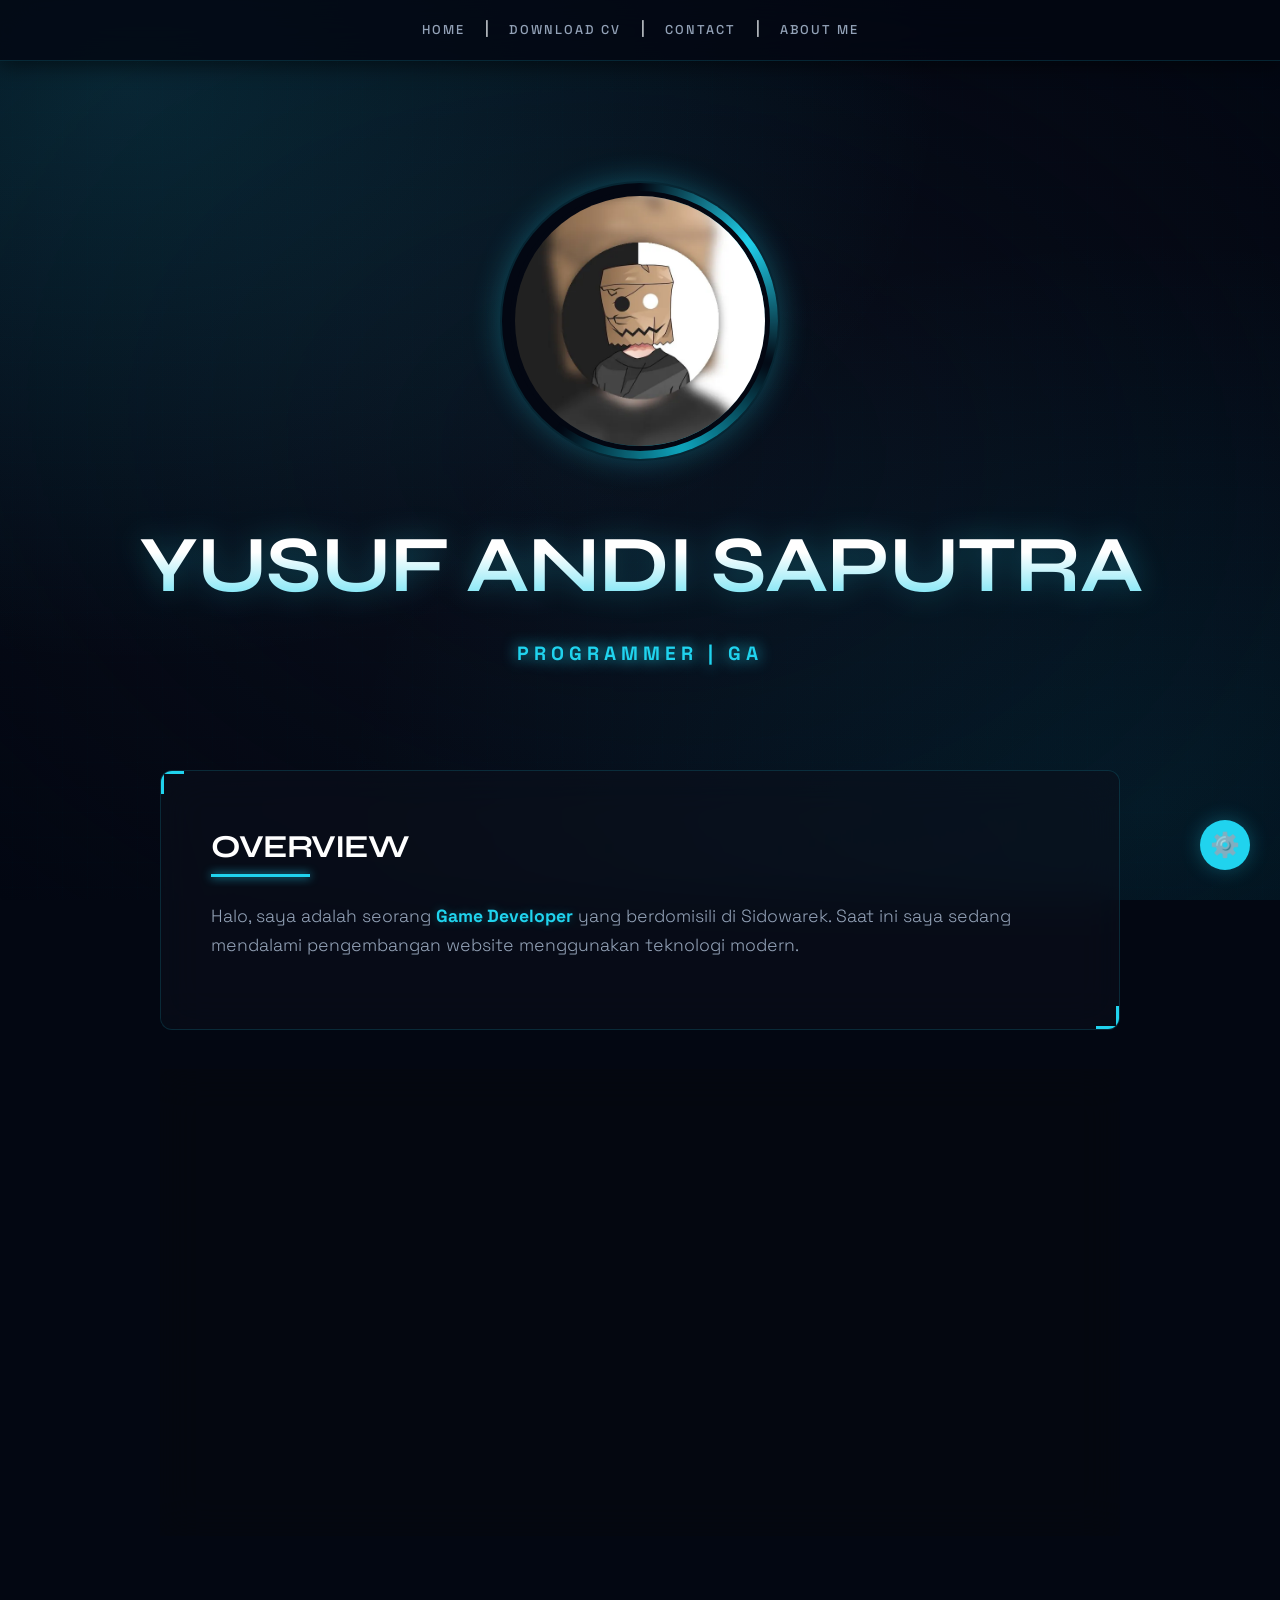
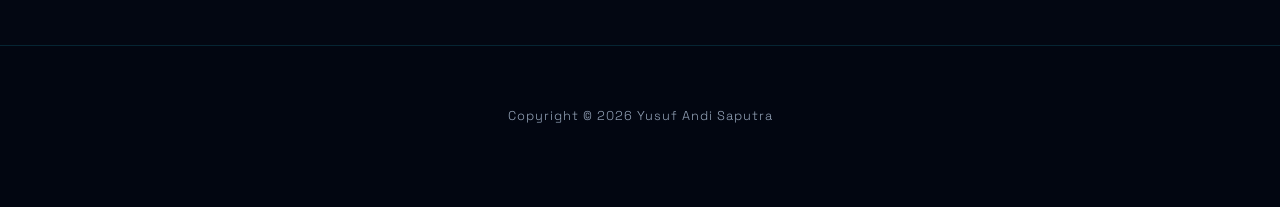
<file: index.html>
<!DOCTYPE html>
<html lang="en">
<head>
    <meta charset="UTF-8">
    <meta name="viewport" content="width=device-width, initial-scale=1.0">
    <title>Yusuf Andi Saputra | Portfolio</title>
    <link rel="stylesheet" href="style.css">
</head>
<body>
    
    <nav>
        <a href="index.html">home</a> |
        <a href="cv-andi.pdf">download CV</a> |
        <a href="contact.html">contact</a> |
        <a href="about.html">about me</a> 
    </nav>

    <header class="hero-section">
        <div class="profile-container">
            <div class="avatar-glow">
                <img src="foto-profile.jpg" type="image/jpg" alt="Profile">
            </div>
        </div>
        
        <h1 class="hero-title">Yusuf Andi Saputra</h1>
        <p id="typing-text" class="hero-subtitle"></p>
    </header>

    <main class="content-wrapper">
        <article class="glass-card">
            <h2>Overview</h2>
            <p>
                Halo, saya adalah seorang <span class="highlight">Game Developer</span> yang berdomisili di Sidowarek. 
                Saat ini saya sedang mendalami pengembangan website menggunakan teknologi modern.
            </p>
        </article>

        <article class="glass-card table-card">
            <h2>Skills & Experience</h2>
            <div class="table-container">
                <table>
                    <thead>
                        <tr>
                            <th>Skill</th>
                            <th>Pengalaman</th>
                        </tr>
                    </thead>
                    <tbody>
                        <tr>
                            <td>
                                <ul>
                                    <li>LUA (Expert)</li>
                                    <li>GDScript (beginer)</li>
                                    <li>HTML (Beginner)</li>
                                    <li>CSS (Beginner)</li>
                                    <li>JavaScript (Beginner)</li>
                                </ul>
                            </td>
                            <td>
                                <ul>
                                    <li>membuat game kecil</li>
                                    <li>membuat website </li>
                                </ul>
                            </td>
                        </tr>
                    </tbody>
                </table>
            </div>
        </article>
    </main>
    <div class="aura-settings-container">
    <button id="gearBtn" class="gear-icon">
        <i class="fas fa-cog"></i> <span>⚙️</span> 
    </button>
    
    <div id="auraPanel" class="aura-controller hidden">
        <div class="panel-header">
            <h3>Aura Control</h3>
        </div>
        
        <div class="control-item">
            <label>Warna Aura</label>
            <input type="range" id="hueRange" min="0" max="360" value="188">
        </div>
        
        <div class="control-item">
            <label>Kecerahan</label>
            <input type="range" id="lightRange" min="20" max="80" value="53">
        </div>
    </div>
</div>
    <footer>
        <p>Copyright &copy; 2026 Yusuf Andi Saputra</p>
    </footer>

    <script src="script.js"></script>
    
</body>
</html>
</file>
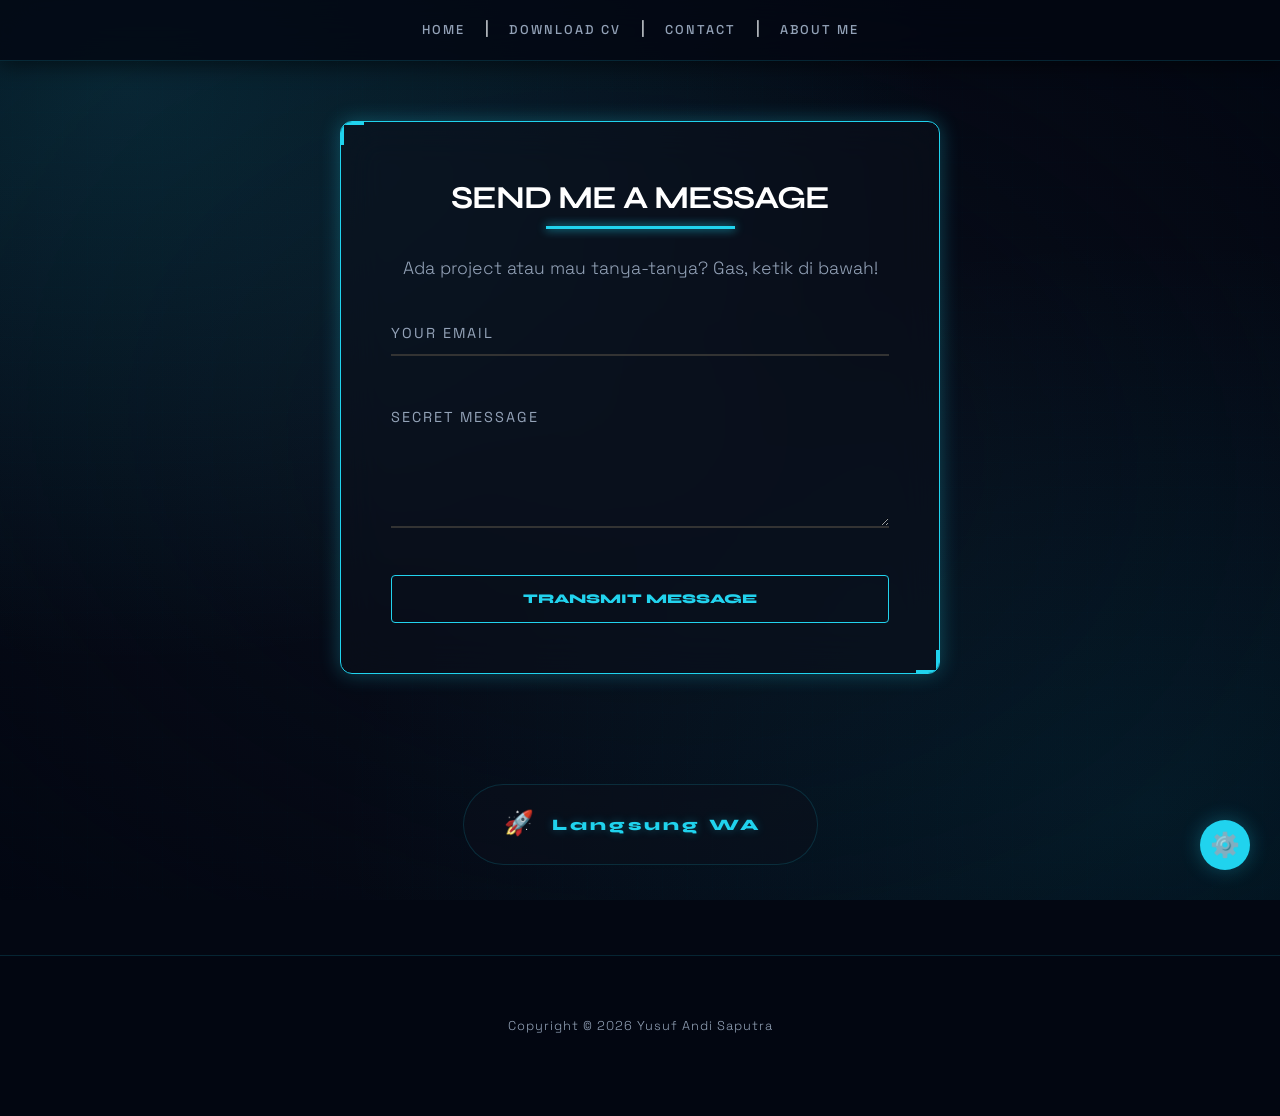
<file: contact.html>
<!DOCTYPE html>
<html lang="en">
<head>
    <meta charset="UTF-8">
    <meta name="viewport" content="width=device-width, initial-scale=1.0">
    <title>Contact | Yusuf Andi Saputra</title>
    <link rel="stylesheet" href="style.css">
</head>
<body class="contact-page">
    
    <nav>
        <a href="index.html">home</a> |
        <a href="cv-andi.pdf">download CV</a> |
        <a href="contact.html">contact</a> |
        <a href="about.html">about me</a>
    </nav>

    <main class="content-wrapper">
        <article class="glass-card aura-form-container">
            <div class="form-header">
                <h2>Send Me a Message</h2>
                <p>Ada project atau mau tanya-tanya? Gas, ketik di bawah!</p>
            </div>
            
            <form id="contactForm" class="supreme-form">
                <div class="field-box">
                    <input type="email" id="email" required placeholder=" ">
                    <label>YOUR EMAIL</label>
                    <div class="line"></div>
                </div>

                <div class="field-box">
                    <textarea id="message" rows="5" required placeholder=" "></textarea>
                    <label>SECRET MESSAGE</label>
                    <div class="line"></div>
                </div>

                <button type="submit" class="btn-supreme">
                    <span>TRANSMIT MESSAGE</span>
                </button>
            </form>
        </article>
    </main>
        <div class="aura-settings-container">
    <button id="gearBtn" class="gear-icon">
        <i class="fas fa-cog"></i> <span>⚙️</span> 
    </button>
    
    <div id="auraPanel" class="aura-controller hidden">
        <div class="panel-header">
            <h3>Aura Control</h3>
        </div>
        
        <div class="control-item">
            <label>Warna Aura</label>
            <input type="range" id="hueRange" min="0" max="360" value="188">
        </div>
        
        <div class="control-item">
            <label>Kecerahan</label>
            <input type="range" id="lightRange" min="20" max="80" value="53">
        </div>
    </div>
</div>
    <div class="teleport-center-area">
    <a href="https://wa.me/6285716540557?text=HALLO" target="_blank" class="btn-teleport">
        <div class="teleport-glow"></div>
        <span class="teleport-icon">🚀</span>
        <span class="teleport-text">Langsung WA</span>
        <div class="teleport-border"></div>
    </a>
</div>

    <footer>
        <p>Copyright &copy; 2026 Yusuf Andi Saputra</p>
    </footer>

    <script src="script.js"></script>
</body>
</html>
</file>
<file: style.css>
/* ============================================================
   YUSUF ANDI SAPUTRA - AURA ++ CORE STYLE
   Concept: Cyberpunk Neo-Mint | Dark Mode
   ============================================================ */

/* ============================================================
   YUSUF ANDI SAPUTRA - AURA ++ CORE STYLE (FIXED)
   ============================================================ */

@import url('https://fonts.googleapis.com/css2?family=Space+Grotesk:wght@300;500;700&family=Syne:wght@700;800&display=swap');

:root {
    /* 1. KONTROL WARNA (HSL agar bisa diatur Slider) */
    --aura-hue: 188; 
    --aura-sat: 86%;
    --aura-light: 53%;
    
    /* Variable Warna Utama */
    --aura-main: hsl(var(--aura-hue), var(--aura-sat), var(--aura-light));
    --aura-secondary: hsl(var(--aura-hue), var(--aura-sat), 40%);
    --aura-glow: hsla(var(--aura-hue), var(--aura-sat), var(--aura-light), 0.3);
    
    --bg-void: #030712;
    --bg-card: rgba(10, 15, 28, 0.6);
    --text-primary: #f1f5f9;
    --text-muted: #94a3b8;
    --border-aura: hsla(var(--aura-hue), var(--aura-sat), var(--aura-light), 0.15);

    /* 2. VARIABLE ANIMASI (INI YANG BIKIN GAK KAKU) */
    --t-fast: 0.2s ease;
    --t-soft: 0.5s cubic-bezier(0.4, 0, 0.2, 1);
    
    --font-heading: 'Syne', sans-serif;
    --font-body: 'Space Grotesk', sans-serif;
}

/* --- RESET & BASE --- */
* {
    margin: 0;
    padding: 0;
    box-sizing: border-box;
    cursor: crosshair; /* Cursor Hacker */
}

html {
    scroll-behavior: smooth;
}

body {
    font-family: var(--font-body);
    background-color: var(--bg-void);
    color: var(--text-primary);
    line-height: 1.6;
    overflow-x: hidden;
    position: relative;
}

/* BACKGROUND AURA EFFECT (Mesh Gradient) */
body::before {
    content: '';
    position: fixed;
    top: 0; left: 0; width: 100%; height: 100%;
    background: 
        radial-gradient(at 10% 10%, rgba(34, 211, 238, 0.15) 0px, transparent 50%),
        radial-gradient(at 90% 90%, rgba(6, 182, 212, 0.1) 0px, transparent 50%),
        radial-gradient(at 50% 50%, rgba(10, 15, 28, 0.9) 0px, transparent 100%);
    z-index: -2;
}

/* GRID OVERLAY (Optional, nambah tekstur cyber) */
body::after {
    content: '';
    position: fixed;
    top: 0; left: 0; width: 100%; height: 100%;
    background-image: linear-gradient(0deg, transparent 24%, rgba(34, 211, 238, 0.02) 25%, rgba(34, 211, 238, 0.02) 26%, transparent 27%, transparent 74%, rgba(34, 211, 238, 0.02) 75%, rgba(34, 211, 238, 0.02) 76%, transparent 77%, transparent), linear-gradient(90deg, transparent 24%, rgba(34, 211, 238, 0.02) 25%, rgba(34, 211, 238, 0.02) 26%, transparent 27%, transparent 74%, rgba(34, 211, 238, 0.02) 75%, rgba(34, 211, 238, 0.02) 76%, transparent 77%, transparent);
    background-size: 50px 50px;
    z-index: -1;
    opacity: 0.5;
}

/* --- TYPOGRAPHY --- */
h1, h2, h3 {
    font-family: var(--font-heading);
    text-transform: uppercase;
    letter-spacing: -1px;
}

.highlight {
    color: var(--aura-main);
    font-weight: 700;
    text-shadow: 0 0 10px var(--aura-glow);
}

/* --- NAVIGATION (Aura Top Bar) --- */
nav {
    display: flex;
    justify-content: center;
    padding: 15px;
    background: rgba(3, 7, 18, 0.8);
    backdrop-filter: blur(15px);
    border-bottom: 1px solid var(--border-aura);
    position: sticky;
    top: 0;
    z-index: 1000;
    box-shadow: 0 5px 20px rgba(0,0,0,0.5);
}

nav a {
    color: var(--text-muted);
    text-decoration: none;
    margin: 0 20px;
    font-weight: 500;
    font-size: 0.8rem;
    text-transform: uppercase;
    letter-spacing: 2px;
    transition: var(--t-fast);
    position: relative;
    padding: 5px 0;
}

/* Hover Line Effect */
nav a::after {
    content: '';
    position: absolute;
    bottom: 0; left: 0; width: 0; height: 2px;
    background: var(--aura-main);
    transition: var(--t-fast);
    box-shadow: 0 0 10px var(--aura-main);
}

nav a:hover {
    color: var(--text-primary);
    text-shadow: 0 0 10px var(--aura-main);
}

nav a:hover::after {
    width: 100%;
}

/* --- HERO SECTION (Aura Core) --- */
header.hero-section {
    padding: 120px 20px 60px;
    text-align: center;
    display: flex;
    flex-direction: column;
    align-items: center;
    position: relative;
}

/* Container Foto dengan Aura Berputar & Pulsing */
.profile-container {
    position: relative;
    width: 280px;
    height: 280px;
    margin-bottom: 40px;
}

/* Bingkai Aura Luar (Pulsing) */
.avatar-glow {
    width: 100%;
    height: 100%;
    border-radius: 50%;
    position: relative;
    display: flex;
    align-items: center;
    justify-content: center;
    overflow: hidden;
    padding: 8px; /* Jarak bingkai ke foto */
    background: var(--bg-void);
    border: 2px solid var(--border-aura);
    box-shadow: 0 0 30px var(--aura-glow);
    animation: auraPulse 4s infinite alternate;
}

/* Animasi Putar (Conic Gradient) */
.avatar-glow::before {
    content: '';
    position: absolute;
    width: 200%;
    height: 200%;
    background: conic-gradient(
        transparent, 
        var(--aura-main), 
        transparent 30%, 
        var(--aura-secondary), 
        transparent 60%
    );
    animation: rotateAura 6s linear infinite;
    filter: blur(5px);
}

/* Foto Profil Asli */
.avatar-glow img {
    width: 100%;
    height: 100%;
    object-fit: cover;
    border-radius: 50%;
    position: relative;
    z-index: 2;
    border: 5px solid var(--bg-void); /* Border pemisah */
}

/* Text Stylings Hero */
h1.hero-title {
    font-size: clamp(3rem, 10vw, 5rem);
    background: linear-gradient(to bottom, #fff 40%, var(--aura-main));
    -webkit-background-clip: text;
    -webkit-text-fill-color: transparent;
    filter: drop-shadow(0 0 15px var(--aura-glow));
    margin-bottom: 10px;
}

.hero-subtitle {
    color: var(--aura-main);
    font-size: 1.2rem;
    font-weight: 700;
    letter-spacing: 5px;
    text-transform: uppercase;
    text-shadow: 0 0 15px var(--aura-main);
    min-height: 1.6em;
}

/* --- CARDS & CONTENT (Aura Glass) --- */
.content-wrapper {
    max-width: 1000px;
    margin: 0 auto;
    padding: 20px;
    position: relative;
}

article.glass-card {
    background: var(--bg-card);
    padding: 50px;
    border-radius: 12px; /* Lebih tajam */
    border: 1px solid var(--border-aura);
    margin-bottom: 40px;
    backdrop-filter: blur(20px);
    position: relative;
    overflow: hidden;
    transition: var(--t-soft);
}

/* Hover Aura on Card */
article.glass-card:hover {
    transform: translateY(-5px) scale(1.01);
    border-color: rgba(34, 211, 238, 0.4);
    box-shadow: 0 20px 50px rgba(0,0,0,0.7), 0 0 20px var(--aura-glow);
}

/* Sudut Dekoratif Cyber */
article.glass-card::before {
    content: '';
    position: absolute;
    top: 0; left: 0; width: 20px; height: 20px;
    border-top: 3px solid var(--aura-main);
    border-left: 3px solid var(--aura-main);
}
article.glass-card::after {
    content: '';
    position: absolute;
    bottom: 0; right: 0; width: 20px; height: 20px;
    border-bottom: 3px solid var(--aura-main);
    border-right: 3px solid var(--aura-main);
}

h2 {
    font-size: 2rem;
    color: #fff;
    margin-bottom: 30px;
    position: relative;
    display: inline-block;
}

h2::after {
    content: '';
    position: absolute;
    bottom: -5px; left: 0; width: 50%; height: 3px;
    background: var(--aura-main);
    box-shadow: 0 0 10px var(--aura-main);
}

p {
    color: var(--text-muted);
    font-size: 1.1rem;
    margin-bottom: 20px;
    font-weight: 300;
}

/* --- TABLES & LISTS (Cyber Style) --- */
.table-container {
    overflow-x: auto;
    border: 1px solid var(--border-aura);
    border-radius: 8px;
    background: rgba(0,0,0,0.3);
}

table { width: 100%; border-collapse: collapse; min-width: 500px;}
th { 
    text-align: left; 
    color: var(--aura-main); 
    padding: 20px; 
    border-bottom: 2px solid var(--border-aura); 
    text-transform: uppercase;
    font-size: 0.8rem;
    letter-spacing: 1px;
}
td { padding: 20px; color: var(--text-muted); border-bottom: 1px solid rgba(255,255,255,0.03); }

tr:last-child td { border-bottom: none; }
tr:hover td { background: rgba(34, 211, 238, 0.05); color: #fff; }

ul { list-style: none; }
ul li { margin-bottom: 10px; position: relative; padding-left: 20px; }
ul li::before {
    content: '➢'; /* Arrow cyber */
    position: absolute;
    left: 0;
    color: var(--aura-main);
}

/* --- KEYFRAMES ANIMATION --- */
@keyframes rotateAura {
    from { transform: rotate(0deg); }
    to { transform: rotate(360deg); }
}

@keyframes auraPulse {
    0% { box-shadow: 0 0 20px var(--aura-glow), inset 0 0 10px rgba(34, 211, 238, 0.1); }
    100% { box-shadow: 0 0 40px rgba(34, 211, 238, 0.5), inset 0 0 20px rgba(34, 211, 238, 0.3); }
}

/* --- FOOTER --- */
footer {
    text-align: center;
    padding: 60px 20px;
    color: var(--text-muted);
    border-top: 1px solid var(--border-aura);
    background: rgba(3, 7, 18, 0.9);
    position: relative;
    margin-top: 50px;
}

footer p { font-size: 0.8rem; letter-spacing: 1px; }

/* --- RESPONSIVE FIXES --- */
@media (max-width: 768px) {
    header.hero-section { padding: 100px 15px 40px; }
    .profile-container { width: 200px; height: 200px; }
    h1.hero-title { font-size: 3rem; }
    article.glass-card { padding: 30px; }
    nav a { margin: 0 10px; font-size: 0.7rem; }
}
/* --- CONTACT ME AURA ++ FIX --- */

.aura-form-container {
    max-width: 600px !important;
    margin: 40px auto;
    border: 1px solid var(--aura-main) !important; /* Bingkai luar nyala */
    box-shadow: 0 0 20px var(--aura-glow) !important;
}

.form-header {
    text-align: center;
    margin-bottom: 30px;
}

.form-header h2::after {
    left: 25%; /* Biar garis bawahnya di tengah */
}

.input-group {
    margin-bottom: 20px;
    position: relative;
}

.input-group label {
    display: block;
    color: var(--aura-main);
    font-size: 0.8rem;
    text-transform: uppercase;
    margin-bottom: 8px;
    letter-spacing: 1px;
}

.input-group input, 
.input-group textarea {
    width: 100%;
    background: rgba(0, 0, 0, 0.4);
    border: 1px solid var(--border-aura);
    border-radius: 8px;
    padding: 12px 15px;
    color: white;
    font-family: var(--font-body);
    transition: all 0.3s ease;
}

.input-group input:focus, 
.input-group textarea:focus {
    outline: none;
    border-color: var(--aura-main);
    background: rgba(34, 211, 238, 0.05);
    box-shadow: 0 0 15px var(--aura-glow);
}

/* Tombol Kirim Aura */
.aura-btn {
    width: 100%;
    padding: 15px;
    background: transparent;
    border: 1px solid var(--aura-main);
    color: var(--aura-main);
    font-family: var(--font-heading);
    font-weight: 800;
    text-transform: uppercase;
    cursor: pointer;
    position: relative;
    overflow: hidden;
    transition: 0.4s;
    border-radius: 8px;
}

.aura-btn:hover {
    color: var(--bg-void);
    background: var(--aura-main);
    box-shadow: 0 0 30px var(--aura-main);
}

.aura-btn span {
    position: relative;
    z-index: 2;
}

/* Biar responsive di HP */
@media (max-width: 600px) {
    .aura-form-container {
        padding: 20px !important;
        margin: 20px 10px;
    }
}
/* --- SUPREME CONTACT FORM STYLE --- */

/* --- SUPREME CONTACT FORM STYLE --- */

.supreme-form {
    margin-top: 30px;
}

.field-box {
    position: relative;
    margin-bottom: 40px;
}

/* Base Input: Transparan & Tanpa Border Samping/Atas */
.field-box input, 
.field-box textarea {
    width: 100%;
    background: transparent !important;
    border: none !important;
    border-bottom: 2px solid #333 !important; /* Garis default gelap */
    padding: 10px 0;
    color: white !important;
    font-size: 1.1rem;
    outline: none;
    font-family: 'Space Grotesk', sans-serif;
}

/* Label Posisi Awal (Menutup Input) */
.field-box label {
    position: absolute;
    left: 0;
    top: 10px;
    color: #94a3b8;
    transition: 0.3s cubic-bezier(0.4, 0, 0.2, 1);
    pointer-events: none;
    text-transform: uppercase;
    letter-spacing: 2px;
    font-size: 0.9rem;
}

/* Garis Biru Neon (Default Lebar 0) */
.field-box .line {
    position: absolute;
    bottom: 0;
    left: 0;
    width: 0;
    height: 2px;
    background: #22d3ee; /* Warna Cyan Aura ++ */
    transition: 0.5s ease;
}

/* EFEK SAAT DIKLIK (FOCUS) */
/* 1. Garis memanjang jadi 100% dan bersinar */
.field-box input:focus ~ .line,
.field-box textarea:focus ~ .line {
    width: 100%;
    box-shadow: 0 0 15px #22d3ee;
}

/* 2. Label terbang ke atas dan berubah warna jadi Cyan */
.field-box input:focus ~ label, 
.field-box input:not(:placeholder-shown) ~ label,
.field-box textarea:focus ~ label,
.field-box textarea:not(:placeholder-shown) ~ label {
    top: -20px;
    font-size: 0.75rem;
    color: #22d3ee;
    text-shadow: 0 0 10px rgba(34, 211, 238, 0.5);
}

/* Tombol Supreme */
.btn-supreme {
    width: 100%;
    padding: 15px;
    background: transparent;
    border: 1px solid #22d3ee;
    color: #22d3ee;
    font-family: 'Syne', sans-serif;
    font-weight: 800;
    cursor: pointer;
    position: relative;
    overflow: hidden;
    transition: 0.4s;
    border-radius: 4px;
    text-transform: uppercase;
}

.btn-supreme:hover {
    background: #22d3ee;
    color: #030712;
    box-shadow: 0 0 30px #22d3ee;
}
/* Fix warna putih menyebalkan saat auto-fill */
input:-webkit-autofill,
input:-webkit-autofill:hover, 
input:-webkit-autofill:focus,
textarea:-webkit-autofill,
textarea:-webkit-autofill:hover,
textarea:-webkit-autofill:focus {
    -webkit-text-fill-color: white !important;
    -webkit-box-shadow: 0 0 0px 1000px var(--bg-void) inset !important;
    transition: background-color 5000s ease-in-out 0s;
}
/* --- GEAR SETTINGS STYLE --- */
.aura-settings-container {
    position: fixed;
    bottom: 30px;
    right: 30px;
    z-index: 10000;
}

.gear-icon {
    background: var(--aura-main);
    border: none;
    width: 50px;
    height: 50px;
    border-radius: 50%;
    cursor: pointer;
    font-size: 24px;
    display: flex;
    align-items: center;
    justify-content: center;
    box-shadow: 0 0 20px var(--aura-glow);
    transition: var(--t-soft);
}

.gear-icon:hover {
    transform: rotate(90deg) scale(1.1);
}

.aura-controller {
    position: absolute;
    bottom: 70px;
    right: 0;
    width: 220px;
    background: rgba(10, 15, 28, 0.95);
    backdrop-filter: blur(15px);
    padding: 20px;
    border-radius: 20px;
    border: 1px solid var(--border-aura);
    box-shadow: 0 10px 40px rgba(0,0,0,0.8);
    transition: var(--t-soft);
    opacity: 1;
    transform: translateY(0);
}

/* Sembunyikan panel */
.aura-controller.hidden {
    opacity: 0;
    transform: translateY(20px);
    pointer-events: none;
}

.control-item {
    margin-top: 15px;
}

.control-item label {
    display: block;
    font-size: 10px;
    color: var(--aura-main);
    margin-bottom: 5px;
    letter-spacing: 1px;
    font-weight: 800;
}

.control-item input[type="range"] {
    width: 100%;
    accent-color: var(--aura-main);
}
/* --- TELEPORT BUTTON SUPREME --- */
.teleport-center-area {
    display: flex;
    justify-content: center;
    align-items: center;
    margin-top: 50px;
    padding-bottom: 40px;
}

.btn-teleport {
    position: relative;
    display: flex;
    align-items: center;
    gap: 15px;
    padding: 20px 40px;
    background: var(--bg-card); /* */
    border: 1px solid var(--border-aura); /* */
    border-radius: 50px;
    color: var(--aura-main); /* */
    text-decoration: none;
    font-family: var(--font-heading); /* */
    font-weight: 800;
    letter-spacing: 3px;
    transition: var(--t-soft); /* */
    overflow: hidden;
}

.teleport-glow {
    position: absolute;
    top: 50%;
    left: 50%;
    width: 150%;
    height: 150%;
    background: radial-gradient(circle, var(--aura-glow) 0%, transparent 70%); /* */
    transform: translate(-50%, -50%) scale(0);
    transition: var(--t-soft); /* */
    z-index: 1;
}

.btn-teleport:hover .teleport-glow {
    transform: translate(-50%, -50%) scale(1);
}

.btn-teleport:hover {
    transform: scale(1.05) translateY(-5px);
    box-shadow: 0 0 30px var(--aura-glow); /* */
    border-color: var(--aura-main); /* */
}

.teleport-icon {
    font-size: 1.5rem;
    position: relative;
    z-index: 2;
    animation: bounce 2s infinite;
}

.teleport-text {
    position: relative;
    z-index: 2;
    text-shadow: 0 0 10px var(--aura-glow); /* */
}

/* Animasi Icon Loncat */
@keyframes bounce {
    0%, 100% { transform: translateY(0); }
    50% { transform: translateY(-10px); }
}
</file>
